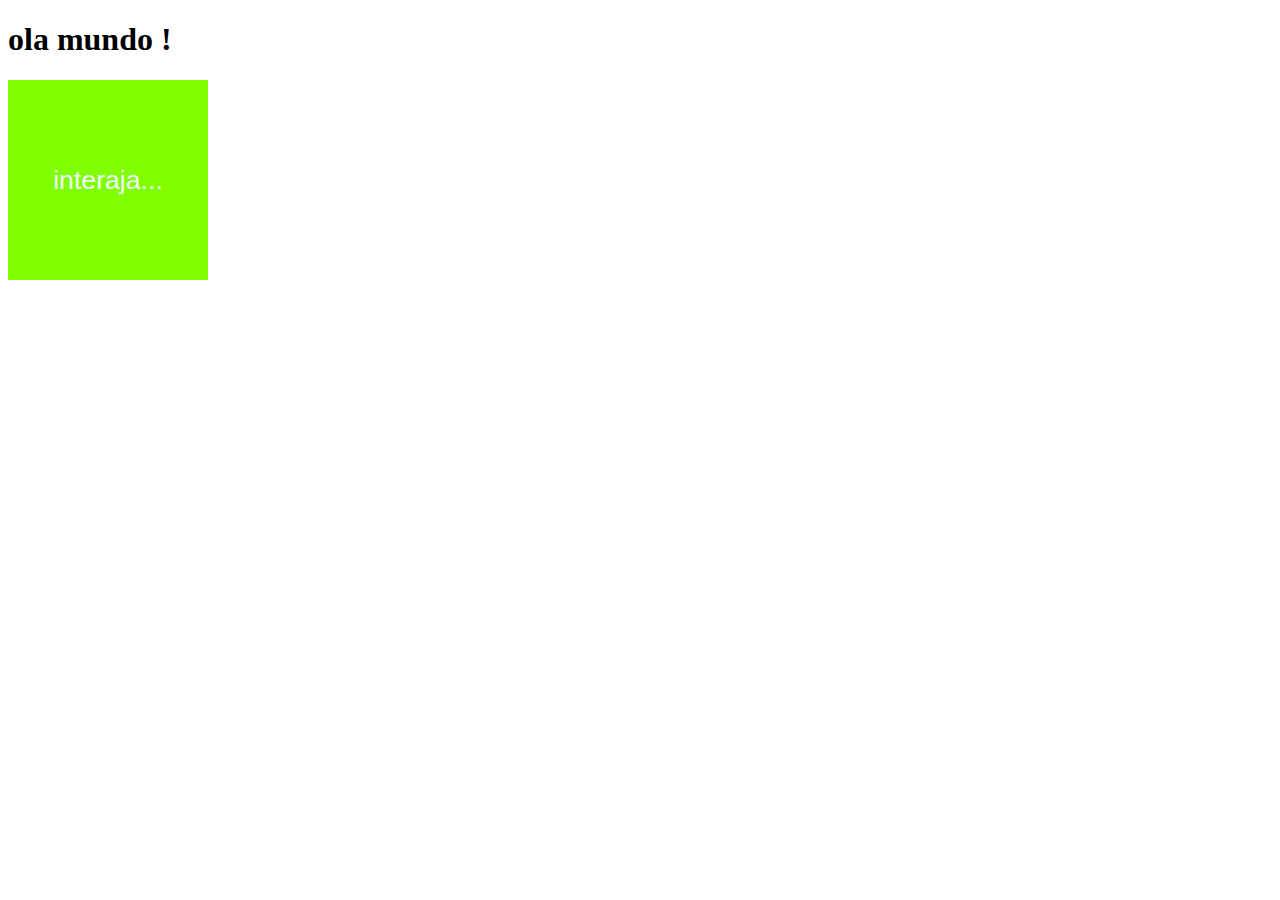
<file: aula4/index.html>
<!DOCTYPE html>
<html lang="en">
<head>
    <meta charset="UTF-8">
    <meta name="viewport" content="width=device-width, initial-scale=1.0">
    <title>eventos DOM</title>
    <style>
        div#area {
            font: normal 20pt arial;
            background-color: chartreuse;
            color: aliceblue;
            width: 200px;
            height: 200px;
            line-height: 200px;
            text-align: center;
        }
    </style>
</head>
<body>
    <h1>ola mundo !</h1>
    <div id="area">
        interaja...

    </div>
    <script>
    var a = window.document.getElementById('area')
        a.addEventListener('click',clicar)
        a.addEventListener('mouseentrar',entrar)
        a.addEventListener('mouseout',sair)
        function clicar(){
            a.innerText = 'Clicou!'
            a.style.background='red'
        }
        function entrar(){
            a.innerText = 'entrou!'
            a.style.background='black'
        }
        function sair(){
            a.innerText = 'SAIR!'
            a.style.background='green'
        }
    </script>
</body>
</html>
</file>
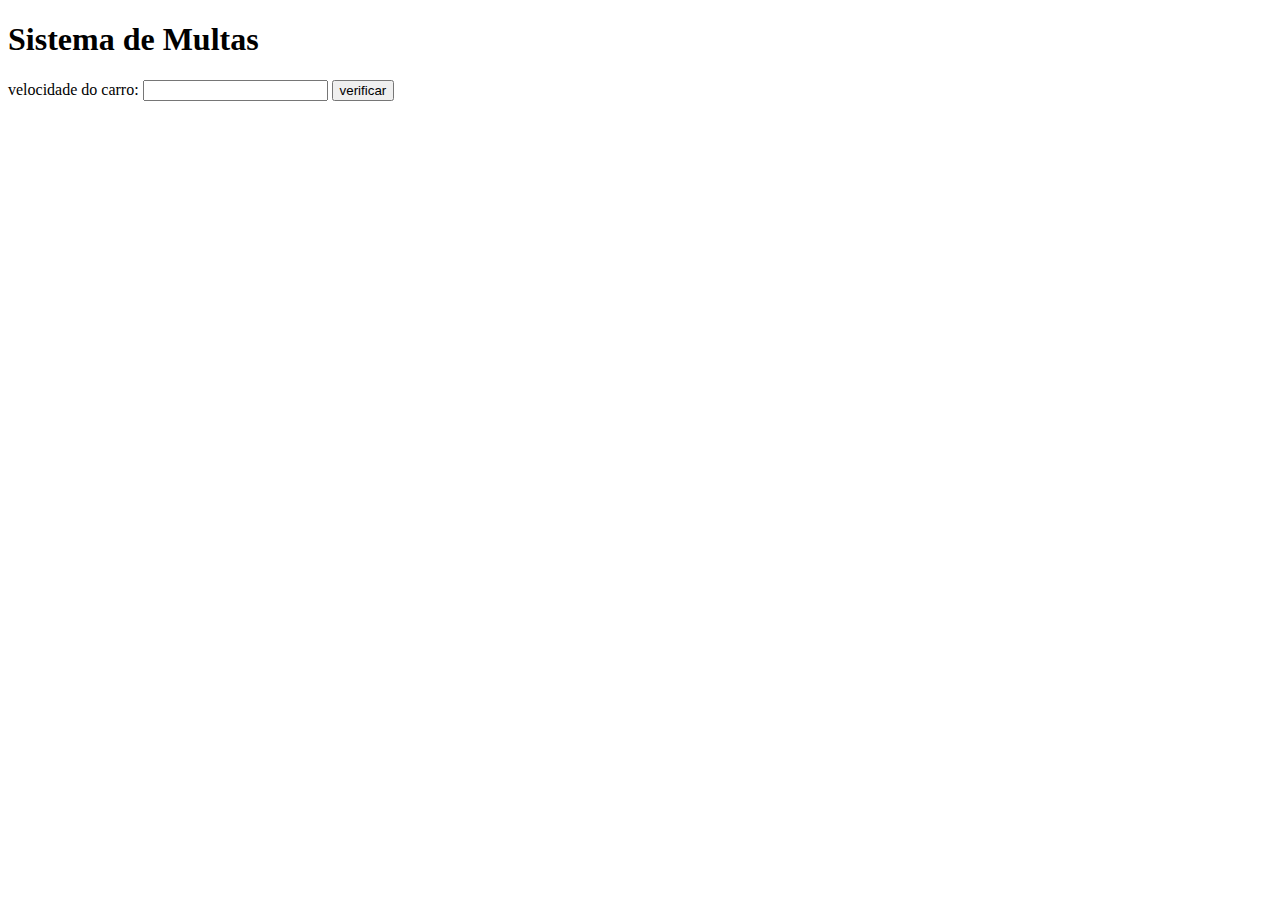
<file: aula6/index.html>
<!DOCTYPE html>
<html lang="en">
<head>
    <meta charset="UTF-8">
    <meta name="viewport" content="width=device-width, initial-scale=1.0">
    <title>Detran</title>
</head>
<body>
    <h1>Sistema de Multas</h1>
    velocidade do carro: <input type="number" name="txtvel" id="txtvel">
    <input type="button" value="verificar" onclick="calcular()">
    <div id="res">

    </div>
    <script>
        function calcular(){
            var txtv = window.document.querySelector('input#txtvel')
            var res = window.document.querySelector('div#res')
            var vel = Number(txtv.value)
            res.innerHTML = `<p>Sua velocidade atual é de <strong>${vel}Km/h</strong></p>`
            if (vel >60){
                res.innerHTML +=`<p>Voce esta <strong>multado</strong> por excesso de velocidade</p>`
            }
            res.innerHTML += `<p>Dirija sempre com cinto de segurança</p>`
        }
    </script>
</body>
</html>
</file>
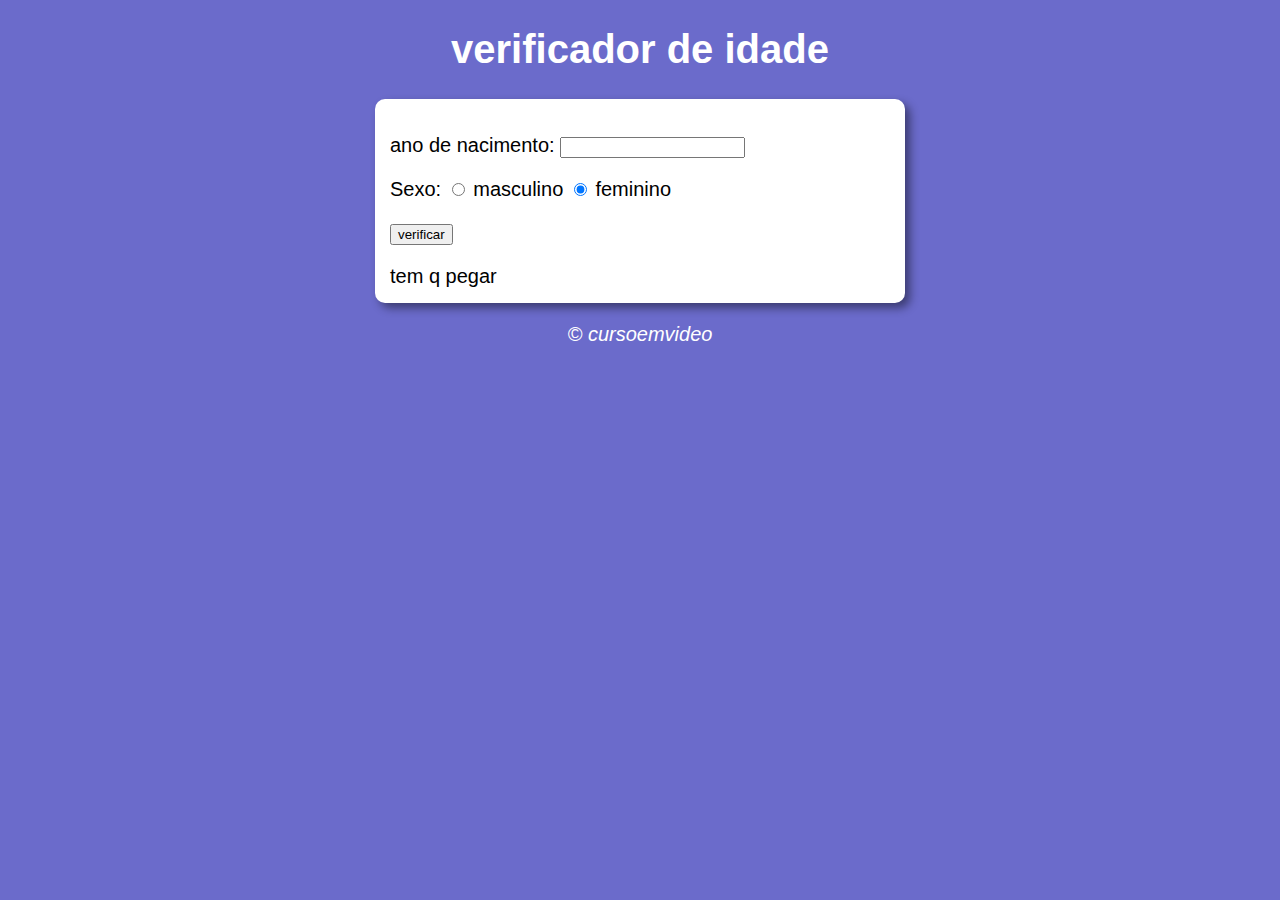
<file: exercicios3/index.html>
<!DOCTYPE html>
<html lang="en">
<head>
    <meta charset="UTF-8">
    <meta name="viewport" content="width=device-width, initial-scale=1.0">
    <title>verificador de idade</title>
    <link rel="stylesheet" href="style3.css">
</head>
<body onload=>
    <header>
        <h1>verificador de idade</h1>

    </header>
    <section>
        <div >
            <p>ano de nacimento:  
                <input type="number" name="txtano" id="txtano">
            </p>
            <p>Sexo:
                <input type="radio" name="radisex" id="masc" checked>
                <label for="masc">masculino</label>
                <input type="radio" name="radisex" id="fem" checked>
                <label for="fem">feminino</label>
            </p>
            <p>
                <input type="button" value="verificar" onclick="verificar()">
            </p>
           
        </div>
        <div id="res">
            tem q pegar
        </div>
    </section>
    <footer>
        <p>&copy; cursoemvideo</p>
    </footer>
    <script src="/exercicios3/script3.js"></script>

</body>
</html>
</file>
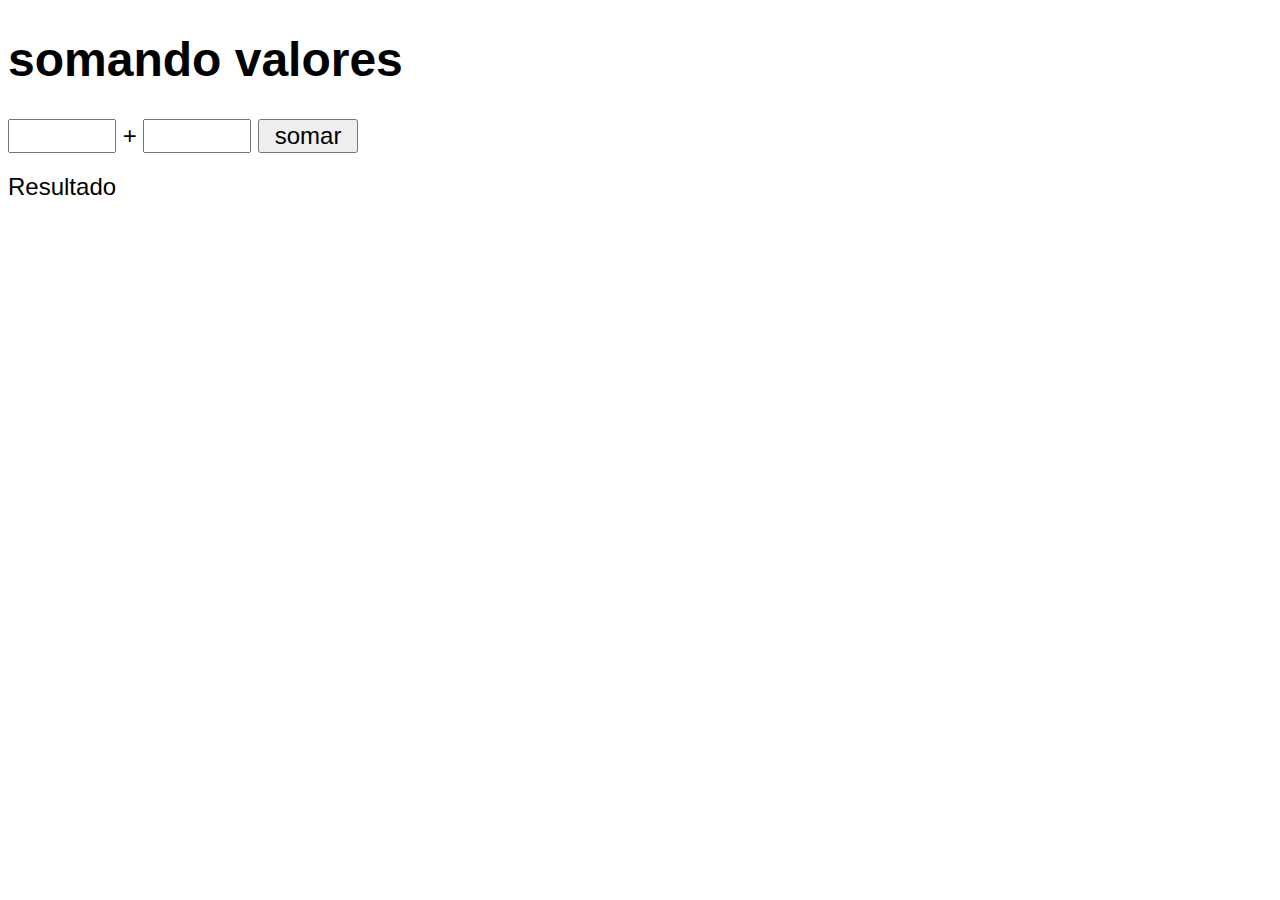
<file: aula5/ex007.html>
<!DOCTYPE html>
<html lang="en">
<head>
    <meta charset="UTF-8">
    <meta name="viewport" content="width=device-width, initial-scale=1.0">
    <title>somando numeros</title>
    <style>
        body{
            font: normal 18pt arial;
        }
        input{
            font: normal 18pt arial;
            width: 100px;
        }
        div#res{
            margin-top: 20px;
        }
    </style>
</head>
<body>
    <h1>somando valores</h1>
    <input type="number" name="txtn1" id="txtn1"> +
    <input type="number" name="txtn2" id="txtn2">
    <input type="button" value="somar" onclick="somar()">
    <div id="res">Resultado</div>
<script>
    function somar() {
    var tn1 = window.document.getElementById('txtn1')
    var tn2 = window.document.querySelector('input#txtn2')
    var res = window.document.getElementById('res')
    var n1 = Number(tn1.value)
    var n2 = Number(tn2.value)
    var s = n1 + n2
    res.innerHTML = `A soma entre   ${n1} e  ${n2}  é igual a  <strong> ${s} <strong>`
}
</script>


</body>
</html>
</file>
<file: exercicios3/style3.css>
body{
    background-color: rgb(107, 107, 203);
    font: normal 15pt arial;
}
header{
    color: white;
    text-align: center;
}
section{
    background-color: white;
    border-radius: 10px;
    padding: 15px;
    width: 500px;
    margin: auto;
    box-shadow: 5px 5px 10px rgba(0, 0, 0, 0.444);
}
footer{
    color: white;
    text-align: center;
    font-style: italic;
}
</file>
